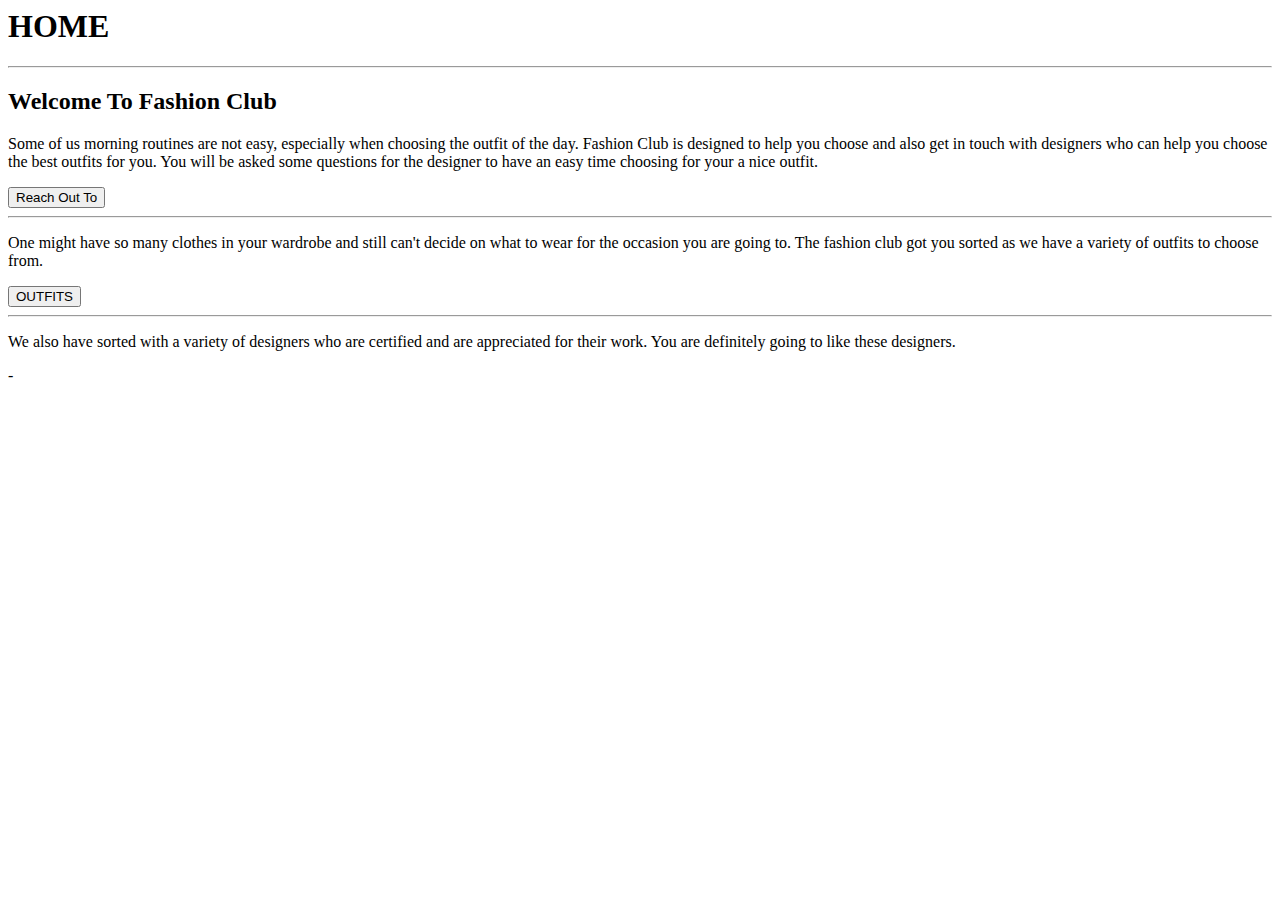
<file: home.html>
<html lang="en">
<head>
    <meta charset="UTF-8">
    <meta http-equiv="X-UA-Compatible" content="IE=edge">
    <meta name="viewport" content="width=device-width, initial-scale=1.0">
    <title>Document</title>
    <link rel="stylesheet" href="style.css">
</head>
<body>
    <h1>HOME</h1>
<hr>
    <div class=" HOME ">
        <h2> Welcome To Fashion Club </h2>
 <p>Some of us morning routines are not easy, especially when choosing the outfit of the day.
    Fashion Club is designed to help you choose and also get in touch with designers who can help you choose the best outfits for you.
    You will be asked some questions for the designer to have an easy time choosing for your a nice outfit.      
    </p>
    <button type="button"  class="Reach Out To ">Reach Out To</button>
    </div>

    <hr>
    
<div class="outfits">
    <p>One might have so many clothes in your wardrobe and still can't decide on what to wear for the occasion you are going to.
        The fashion club got you sorted as we have a variety of outfits to choose from.
        </p>
        <button type="outfits" class="OUTFITS">OUTFITS</button>
</div>
<hr>
<div class="designers"></div>
<p> We also have sorted with a variety of designers who are certified and are appreciated for their work.
    You are definitely going to like these designers.
    </p>
</body>
</html>-
</file>
<file: style.css>
.primg0
{
	max-width: 150px;
	max-height: 200px;
}

.card {
	display: inline-block;
  margin-left: auto;
  margin-right: auto;
  width: 25%;
  text-align:center;
	
}
</file>
